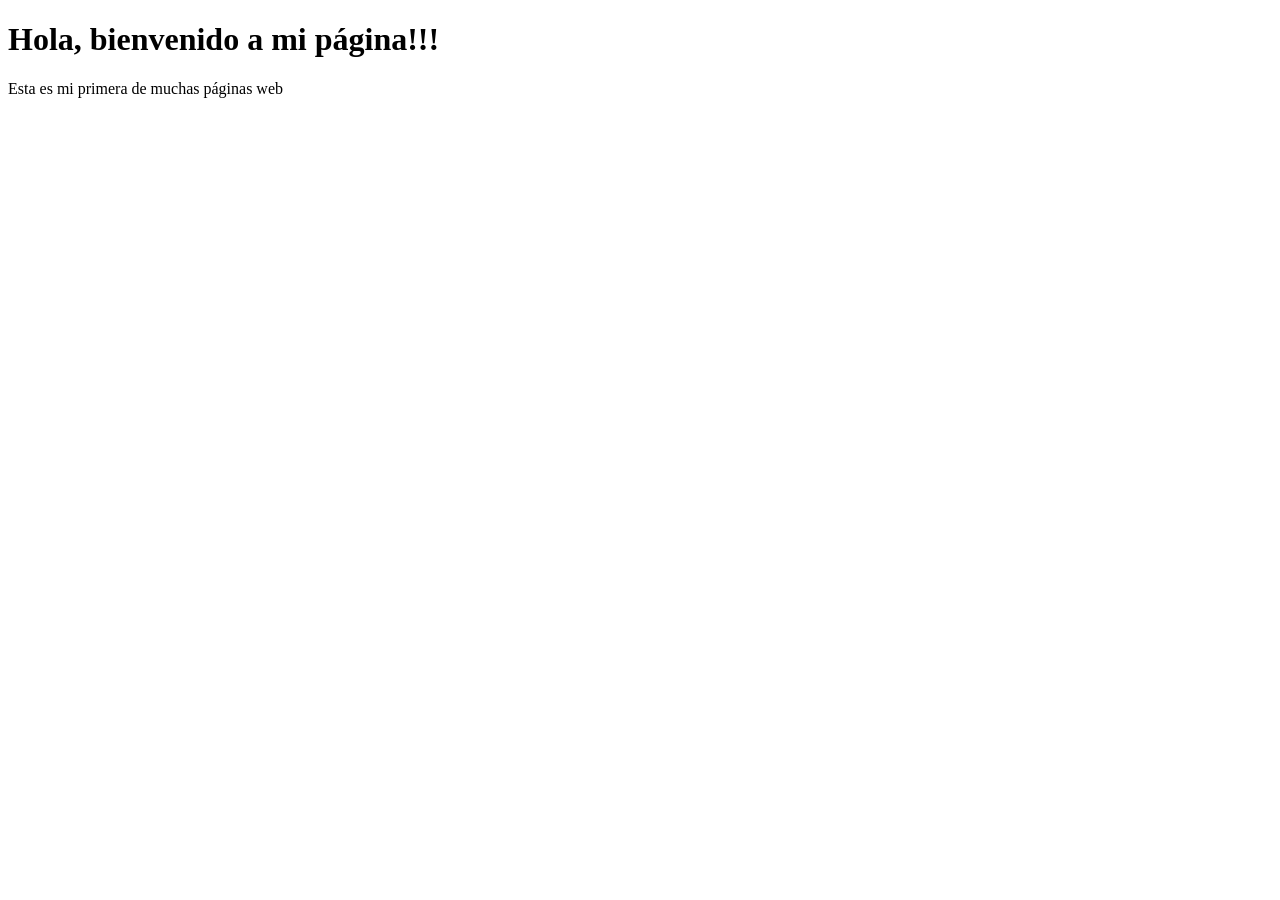
<file: index.html>
<!DOCTYPE html>
<html lang="es">
<head>
<meta charset="UTF-8">
<title>Keider</title>
</head>
<body>
<h1>Hola, bienvenido a mi página!!!</h1>
<p>Esta es mi primera de muchas páginas web</p>
</body>
</html>
</file>
